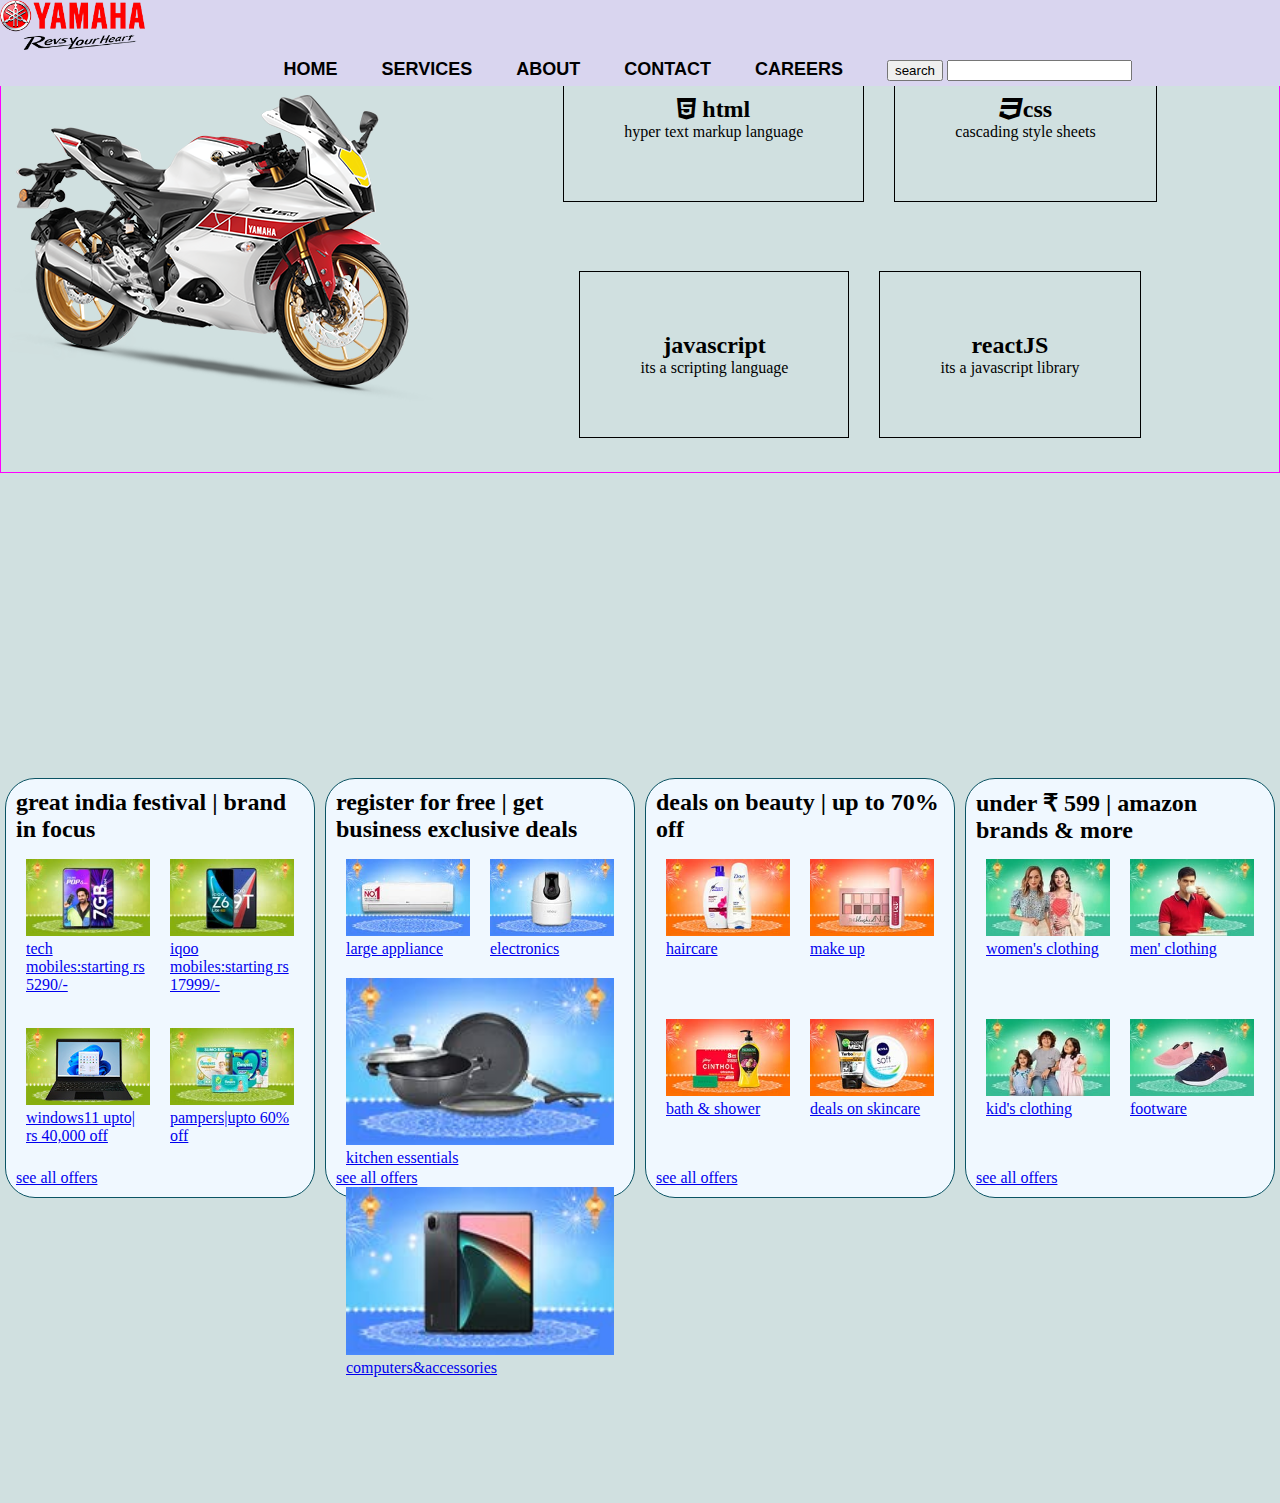
<file: index.html>
<!DOCTYPE html>
<html lang="en">
<head>
    <meta charset="UTF-8">
    <meta http-equiv="X-UA-Compatible" content="IE=edge">
    <meta name="viewport" content="width=device-width, initial-scale=1.0">
    <title>RR</title>
    <link rel="stylesheet" href="./css/index.css">
    <link rel="stylesheet" href="https://cdnjs.cloudflare.com/ajax/libs/font-awesome/4.7.0/css/font-awesome.min.css">
</head>
<body style="background-color:#d0e0e0">
    <!--------------- header here -------->
    <div class="header">   

        <div class="logo">
            <a href="#home"><img src="/images/yamaha-motor.png" alt="yamaha logo"></a> 
        </div>

        <div class="block">
            <ul class="navbar" type="none">
                <li><a href="#home"><i class="fa fa-solid fa-house"></i>home</a></li>
                <li class="dpdwn"><a href="#services">services</a>
                    <div class="sub-menu">
                        <ul>
                            <li><a href="#">online services</a></li>
                            <li><a href="#">offline services</a></li>
                            <li><a href="#">others</a></li>
                        </ul>
                    </div>
                </li>
                <li><a href="#about">about</a></li>
                <li><a href="#contact">contact</a></li>
                <li><a href="#careers">careers</a></li>      
                <li>
                    <label for="srch"><button>search</button></label>
                    <input type="search" class="srch"/>
                </li>         
            </ul>
        </div>  
    </div> 
    <!--------------section here--------> 
   
    <div class="section">
        <div class="block1">
            <h2>contents here</h2>
            <img src="./images/r15m-edition.png" alt="web imge" title="web dev">
        </div>
        <div class="block2">
            <div class="subblck">
                <h2><i class="fa fa-html5" style="font-size:24px"></i>
                html</h2>
                <p>hyper text markup language</p>
            </div>
            <div class="subblck">
                <h2><i class="fa fa-css3" style="font-size:24px"></i>css</h2>
                <p>cascading style sheets</p>
            </div>
            <div class="subblck">
                <h2>javascript</h2>
                <p>its a scripting language</p>
            </div>
            <div class="subblck">
                <h2>reactJS</h2>
                <p>its a javascript library</p>
            </div>
        </div>

    </div>
    <!-- another section -->
    <div class="section2">
        <div class="sec2-blck">
            <div class="ttle">
                <h2>great india festival | brand in focus</h2>
            </div>
            <div class="imgblck">
                <div class="img">
                    <figure>
                        <a href="#">
                        <img src="/imgs/D55457717_INWLD_ASCENT-Jupiter_pc_quadcard_186x116_P3.11._SY116_CB609072426_.jpg" alt="">
                        <figcaption>tech mobiles:starting rs 5290/-</figcaption>
                        </a>
                     </figure>
                </div>
                <div class="img">
                    <figure>
                        <a href="#">
                        <img src="/imgs/D55457717_INWLD_ASCENT-Jupiter_pc_quadcard_186x116_P3.44._SY116_CB609072093_.jpg" alt="">
                        <figcaption>iqoo mobiles:starting rs 17999/-</figcaption>
                        </a>
                     </figure>
                </div>
                <div class="img">
                    <figure>
                        <a href="#">
                        <img src="/imgs/PC_QuadCard_372X232_10.5x._SY116_CB609042905_.jpg" alt="">
                        <figcaption>windows11 upto| rs 40,000 off</figcaption>
                        </a>
                     </figure>
                </div>
                <div class="img">
                    <figure>
                        <a href="#">
                        <img src="/imgs/Pampers_PC_QuadCard_186x116_1x_revised._SY116_CB609002773_.jpg" alt="">
                        <figcaption>pampers|upto 60% off</figcaption>
                        </a>
                     </figure>
                </div>
                
            </div>
            <div class="explore">
                <p><a href="#">see all offers</a></p>
            </div>
        </div>
        <div class="sec2-blck">
            <div class="ttle">
                <h2>register for free | get business exclusive deals</h2>
            </div>
            <div class="imgblck">
                <div class="img">
                    <figure>
                        <a href="#">
                        <img src="/imgs/QC_ACs_186_116_0610._SY116_CB609091559_.jpg" alt="">
                        <figcaption>large appliance</figcaption>
                        </a>
                     </figure>
                </div>
                <div class="img">
                    <figure>
                        <a href="#">
                        <img src="/imgs/QC_Cameras_186_116_0610._SY116_CB609091559_.jpg" alt="">
                        <figcaption>electronics</figcaption>
                        </a>
                     </figure>
                </div>
                <div class="img">
                    <figure>
                        <a href="#">
                        <img src="/imgs/QC_CookingDining_186_116_0610._SY116_CB609091559_.jpg" alt="">
                        <figcaption>kitchen essentials</figcaption>
                        </a>
                     </figure>
                </div>
                <div class="img">
                    <figure>
                        <a href="#">
                        <img src="/imgs/QC_Tablets_186_116_0610._SY116_CB609091559_.jpg" alt="">
                        <figcaption>computers&accessories</figcaption>
                        </a>
                     </figure>
                </div>
                
            </div>
            <div class="explore">
                <p><a href="#">see all offers</a></p>
            </div>
        </div>
        <div class="sec2-blck">
            <div class="ttle">
                <h2>deals on beauty | up to 70% off</h2>
            </div>
            <div class="imgblck">
                <div class="img">
                    <figure>
                        <a href="#">
                        <img src="/imgs/1._SY116_CB609020413_.jpg" alt="">
                        <figcaption>haircare</figcaption>
                        </a>
                     </figure>
                </div>
                <div class="img">
                    <figure>
                        <a href="#">
                        <img src="/imgs/2._SY116_CB609020413_.jpg" alt="">
                        <figcaption>make up</figcaption>
                        </a>
                     </figure>
                </div>
                <div class="img">
                    <figure>
                        <a href="#">
                        <img src="/imgs/3._SY116_CB609020413_.jpg" alt="">
                        <figcaption>bath & shower</figcaption>
                        </a>
                     </figure>
                </div>
                <div class="img">
                    <figure>
                        <a href="#">
                        <img src="/imgs/4._SY116_CB609020413_.jpg" alt="">
                        <figcaption>deals on skincare</figcaption>
                        </a>
                     </figure>
                </div>
                
            </div>
            <div class="explore">
                <p><a href="#">see all offers</a></p>
            </div>
        </div>
        <div class="sec2-blck">
            <div class="ttle">
                <h2>under &#8377; 599 | amazon brands & more</h2>
            </div>
            <div class="imgblck">
                <div class="img">
                    <figure>
                        <a href="#">
                        <img src="/imgs/xcm_banners_2022_events_qc-186x116-product-badge-q79fe-j5fs9-09c2o_372x232_in-en._SY116_CB607287219_.jpg" alt="">
                        <figcaption>women's clothing</figcaption>
                        </a>
                     </figure>
                </div>
                <div class="img">
                    <figure>
                        <a href="#">
                        <img src="/imgs/xcm_banners_2022_events_qc-186x116-product-badge-q79fe-j5fs9-eadwd_372x232_in-en._SY116_CB607287223_.jpg" alt="">
                        <figcaption>men' clothing</figcaption>
                        </a>
                     </figure>
                </div>
                <div class="img">
                    <figure>
                        <a href="#">
                        <img src="/imgs/xcm_banners_2022_events_qc-186x116-product-badge-q79fe-j5fs9-wscp8_372x232_in-en._SY116_CB607287181_.jpg" alt="">
                        <figcaption>kid's clothing</figcaption>
                        </a>
                     </figure>
                </div>
                <div class="img">
                    <figure>
                        <a href="#">
                        <img src="/imgs/xcm_banners_2022_events_qc-186x116-product-badge-q79fe-j5fs9new_372x232_in-en._SY116_CB607286979_.jpg" alt="">
                        <figcaption>footware</figcaption>
                        </a>
                     </figure>
                </div>
                
            </div>
            <div class="explore">
                <p><a href="#">see all offers</a></p>
            </div>
        </div>
    </div>
</body>
</html>
</file>
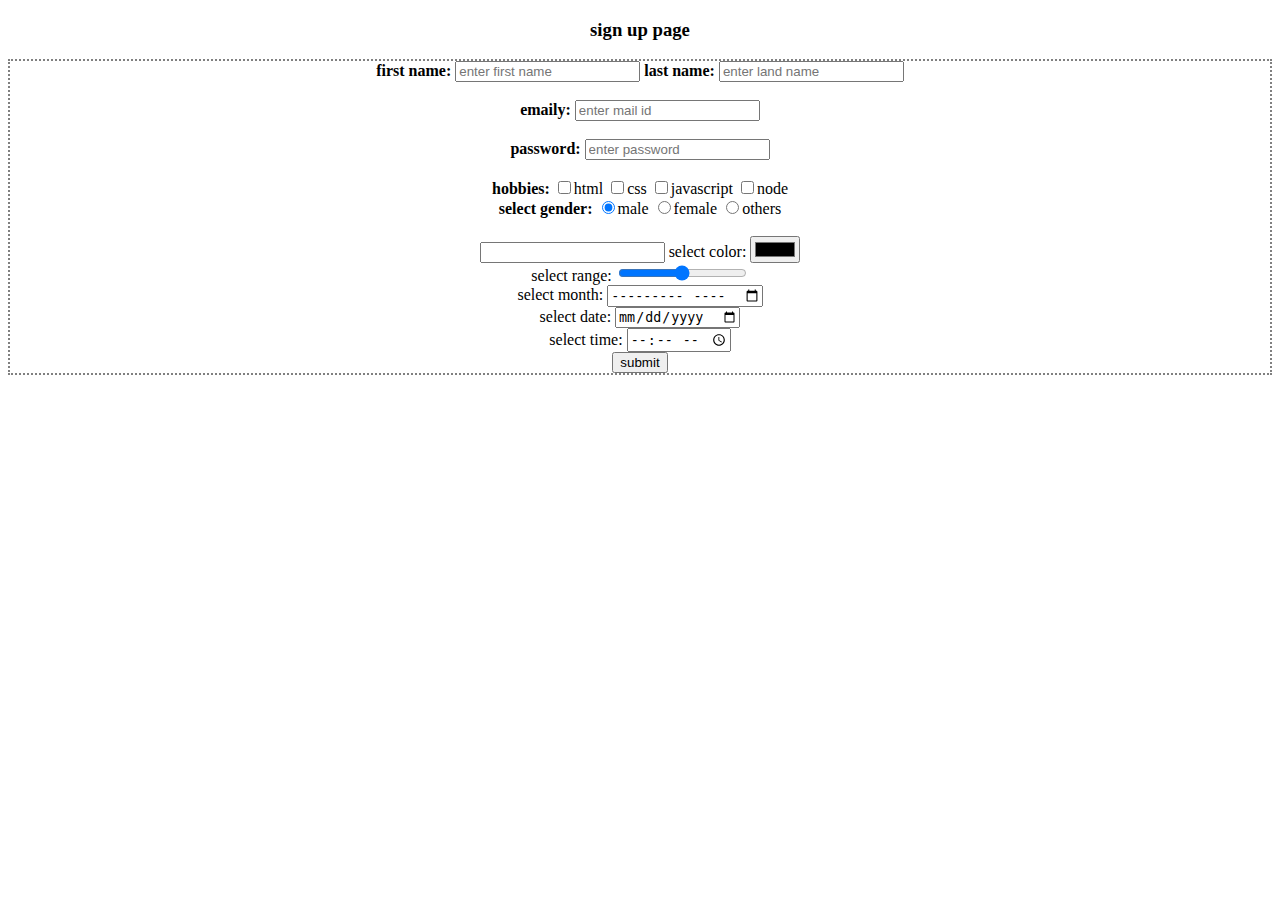
<file: form.html>
<!DOCTYPE html>
<html lang="en">
    <head>
        <title>sign up</title>
        <meta charset="UTF-8">
    </head>
    <body>
        <center>
        <h3>sign up page</h3>
        <form action="post" style="border:2px dotted gray">
            <b>first name:  
            <input type="text" placeholder="enter first name" name="" id="fstnm">
            last name:
            <input type="text" name="" id="lstnm" placeholder="enter land name"><br><br>
            emaily:
            <input type="email" name="" id="" placeholder="enter mail id"><br><br>
            password:
            <input type="password" name="" id="" placeholder="enter password"><br><br>
            <div>
            hobbies:</b>
            <input type="checkbox" name="lan1" value="html">html
            <input type="checkbox" name="lan2" value="css">css
            <input type="checkbox" name="lan3" value="js">javascript
            <input type="checkbox" name="lan4" value="node">node
            <br>
            </div>
            <div>
            <b>select gender:</b>
            <input type="radio" name="gender"  value="male" checked>male
            <input type="radio" name="gender" value="female" >female
            <input type="radio" name="gender" value="others">others
            </div><br>
            <input type="dropdown">
            select color:
            <input type="color" name="" id=""><br>
            select range:
            <input type="range" name="" id=""><br>
            select month:
            <input type="month" name="" id=""><br>
            select date:
            <input type="date" name="" id=""><br>

            select time:
            <input type="time" name="" id=""><br>

            <input type="submit" value="submit">
        </form>
    </center>
    </body>
</html>
</file>
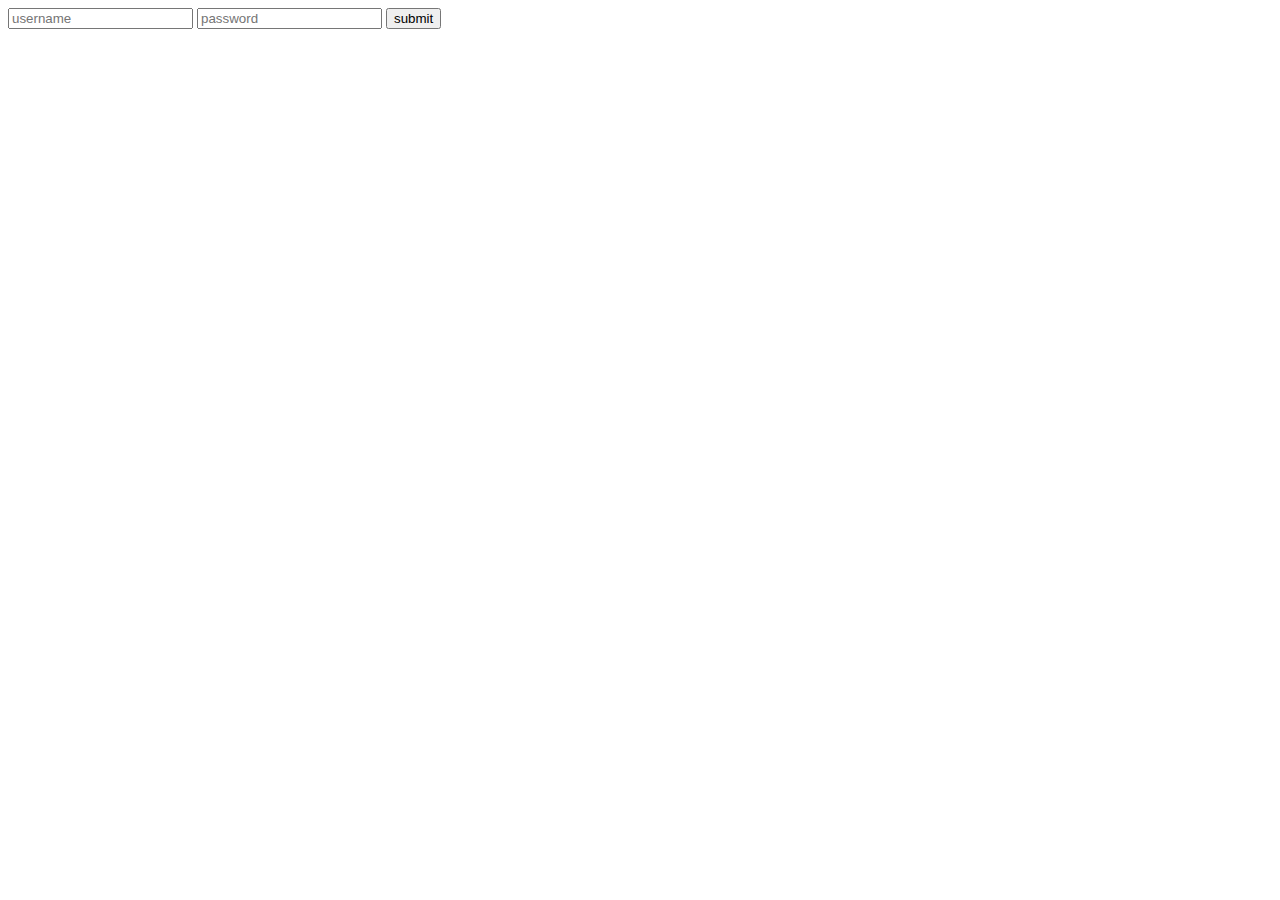
<file: form2.html>
<!DOCTYPE html>
<html lang="en">
<head>
    <meta charset="UTF-8">
    <meta http-equiv="X-UA-Compatible" content="IE=edge">
    <meta name="viewport" content="width=device-width, initial-scale=1.0">
    <title>Document</title>
</head>
<body>
    <form onsubmit="submitform()">
    <input type="text" id="username" placeholder="username"/>
    <input type="password" id="password" placeholder="password"/>
    <button >submit</button>
    </form>
    <script>
        function submitform(){
            event.preventDefault()
            //alert()
            let usrnm = document.getElementById("username").value;
            let pswd = document.getElementById("password").value;
            console.log(usrnm);
            console.log(pswd);
        
     }
    </script>
</body>
</html>
</file>
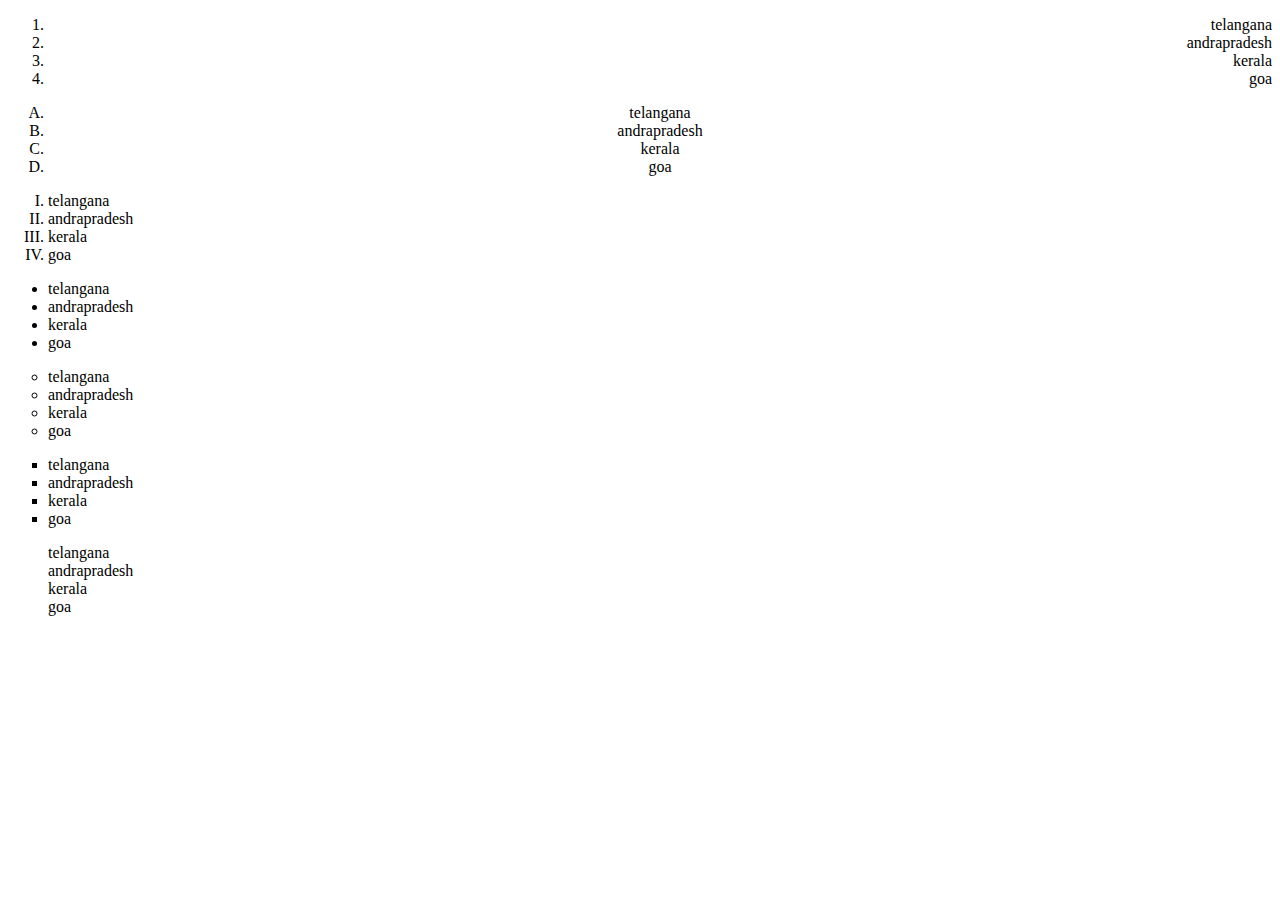
<file: list.html>
<!DOCTYPE html>
<html lang="en">
<head>
    <meta charset="UTF-8">
    <meta http-equiv="X-UA-Compatible" content="IE=edge">
    <meta name="viewport" content="width=device-width, initial-scale=1.0">
    <title>list in html</title>
</head>
<body>
    <ol type="none" align="right">
        <li>telangana</li>
        <li>andrapradesh</li>
        <li>kerala</li>
        <li>goa</li>
    </ol>   
    <ol type="A" align="center" >
        <li>telangana</li>
        <li>andrapradesh</li>
        <li>kerala</li>
        <li>goa</li>
    </ol>  
    <ol type="I" >
        <li>telangana</li>
        <li>andrapradesh</li>
        <li>kerala</li>
        <li>goa</li>
    </ol> 
    <ul type="disk">
        <li>telangana</li>
        <li>andrapradesh</li>
        <li>kerala</li>
        <li>goa</li>
    </ul>
    <ul type="circle">
        <li>telangana</li>
        <li>andrapradesh</li>
        <li>kerala</li>
        <li>goa</li>
    </ul>  
    <ul type="square">
        <li>telangana</li>
        <li>andrapradesh</li>
        <li>kerala</li>
        <li>goa</li>
    </ul>
    <ul type="none">
        <li>telangana</li>
        <li>andrapradesh</li>
        <li>kerala</li>
        <li>goa</li>
    </ul>  
</body>
</html>
</file>
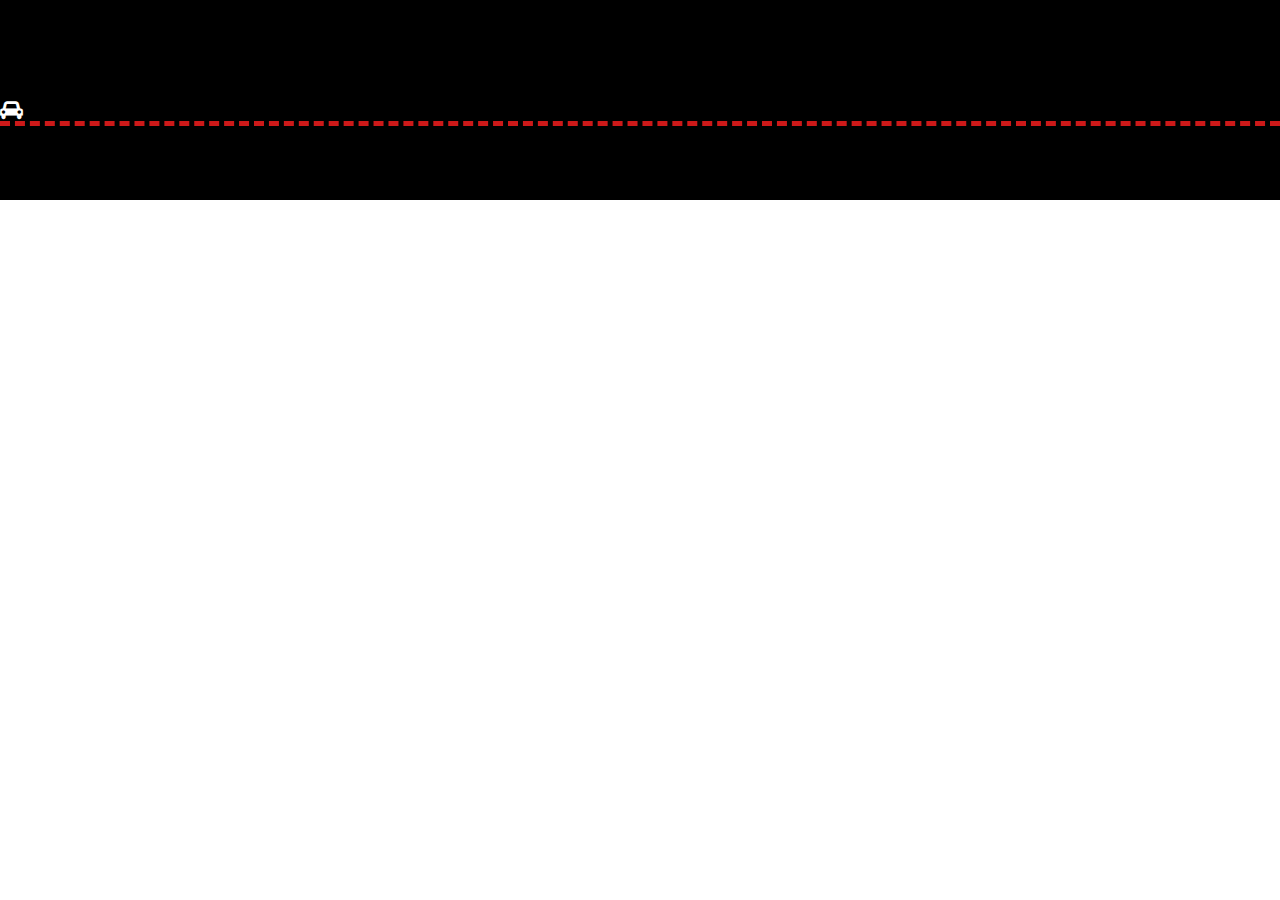
<file: road.html>
<!DOCTYPE html>
<html lang="en">
<head>
    <meta charset="UTF-8">
    <meta http-equiv="X-UA-Compatible" content="IE=edge">
    <meta name="viewport" content="width=, initial-scale=1.0">
    <title>Document</title>
    <link rel="stylesheet" href="https://cdnjs.cloudflare.com/ajax/libs/font-awesome/4.7.0/css/font-awesome.min.css">
    <style>
        *{
            margin: 0;
            box-sizing: border-box;
        }
        .container{
            background-color: black;
            width: 100%;
            height: 200px;
        }
        .line{
            border-bottom: 5px dashed rgb(205, 25, 25);
            padding-top:100px;
        }
        .line img{
            width:100px;
            height: 100px;
        }
        .fa{
            color: #fff;
            font-size: 20px;
            animation-name: car;
            animation-duration: 20s;
            animation-delay: 0s;
            animation-timing-function: linear;
            animation-iteration-count: infinite;
            
        }
        @keyframes car{
             0%{
                transform: translate(0px,0px);
            }
            25%{
                transform: translate(1500px,0px);
            }
            50%{
                transform: translate(1500px,80px);
            }
            75%{
                transform: translate(0px,80px);
            }
            100%{
                transform: translate(0px,0px);
            }
        } 
        /* from{
            transform: translate(0px,0px);
        }
        to{
            transform: translate(100px,100px);
        } */
    
    </style>
</head>
<body>
    <div class="container">
        <div class="line">
            <i class="fa fa-automobile"></i>
        </div>
        
        
    </div>
</body>
</html>
</file>
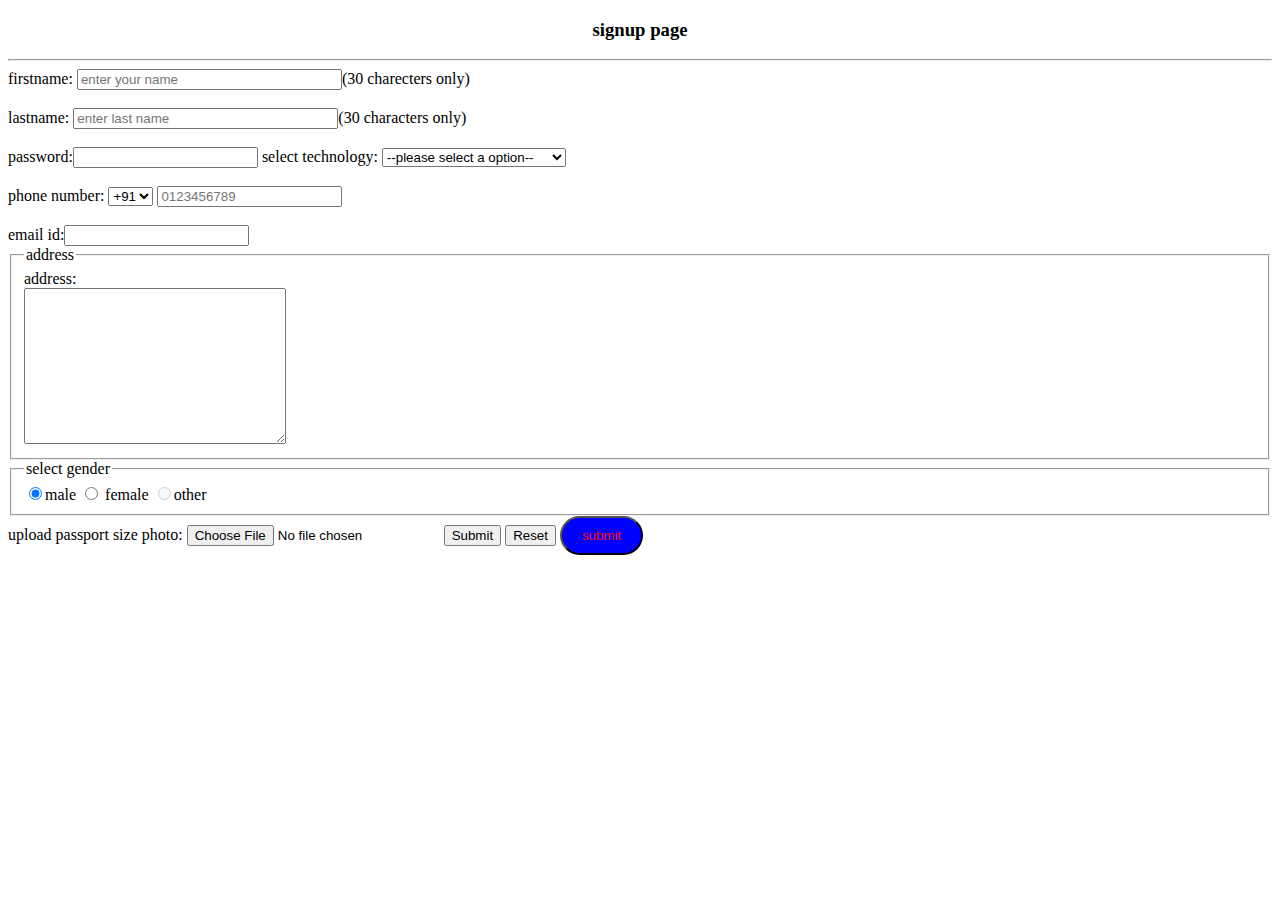
<file: signup.html>
<!DOCTYPE html>
<html>
    <head>
        <title>signup page</title>
        <style>
            button{
                color: red;
                background-color: blue;
                border-radius: 20px;
                padding: 10px 20px;
            }
        </style>

    </head>
    <body>
        <!--thi is a form-->
        <h3 style="text-align:center">signup page</h3><hr>
        <!-- <form method=" get"> -->
            <form method=" post">
            <!-------------------name  of user--------------------------->
            <div>
                <label>firstname:</label> 
                    <input type="text" name="fstnm" placeholder="enter your name" size="30" autofocuss>(30 charecters only)
                   
            </div><br>
            <div>
                <label>lastname: 
                    <input type="text" name="lstnm" placeholder="enter last name" size="30"border="5px">(30 characters only)
                </label>
            </div><br>
            <!-------------------password --------------------------->
            <label>password:</label><input type="password">
            
             <label>select technology:
                <select name="lang" id="">
                    <OPtgroup label="SOFTWARE TECH">
                    <option value="">--please select a option--</option>
                    <option value="">front end dev</option>
                    <option value="">back end dev</option>
                    <option value="">dev ops</option>
                    <option value="">testing</option>
                    <option value="">cloud computing</option>
                </OPtgroup>
                </select>
             </label><br><br>
             <label for="">phone number:
                <select>
                    <option value="">+91</option>
                    <option value="">+12</option>
                    <option value="">+00</option>
                    <option value="">+76</option>
                </select>
                <input type="tel" placeholder="0123456789" maxlength="10">
            </label><br><br>
            <label for="email">email id:<input type="email"></label>
            <fieldset>
                <legend>address</legend> 
           <label for="address">address:<br><textarea name="" id="" cols="30" rows="10"></textarea></label></fieldset>
           
           <fieldset>
                <legend>select gender</legend>
                <input type="radio" name="gender" id="" checked><label for="gender"></label>male</label>
               <input type="radio" name="gender" id=""> <label for="gender"></label>female</label>
                <input type="radio" name="gender" id="" disabled><label for="gender"></label>other</label>
           </fieldset>
            <label>upload passport size photo: <input type="file"></label>
            
            <input type="submit" name="" id="">
           <input type="reset">
           <button>submit</button>


        </form>        
    </body>
</html>
</file>
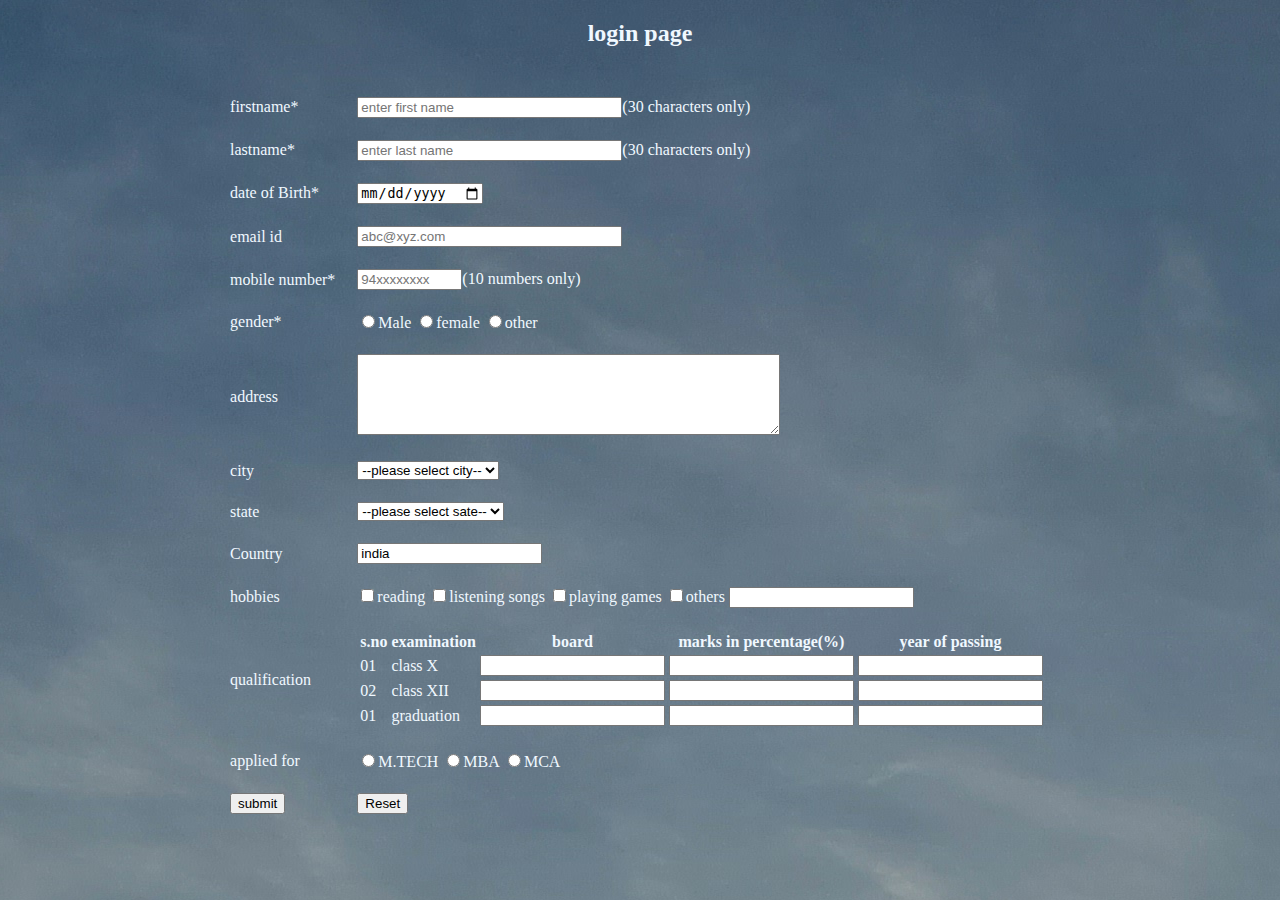
<file: stdtlogin1.html>
<!DOCTYPE html>
<html lang="en">
<head>
    <meta charset="UTF-8">
    <meta http-equiv="X-UA-Compatible" content="IE=edge">
    <meta name="viewport" content="width=device-width, initial-scale=1.0">
    <title>Document</title>
    <style>
        body
        {
            background:url(images/sea.jpg);
            color: aliceblue;
        }
        h2{
            text-align:center;
        }
        
    </style>
</head>
<body  >
    <form action="">
        <h2>login page</h2>
        <table align="center" cellpadding="10" >
            <!------------------------name of a student------------------------------------>
            <tr>
                <td><label for="fstnm">firstname*</td>
                <td><input type="text" size="30" name="fstnm" placeholder="enter first name" required>(30 characters only)</td></label>
            </tr>
            <tr>
                <td>lastname*</td>
                <td><input type="text" size="30" placeholder="enter last name" required>(30 characters only)</td>
            </tr>
            <!------------------------DOB of a student------------------------------------>
            <tr>
                <td>date of Birth*</td>
                <td><input type="date" name="date" id="date" required></td>
            </tr>
            <!------------------------mail of a student------------------------------------>
            <tr>
                <td>email id</td>
                <td><input type="email" name="mail" id="mail" size="30" placeholder="abc@xyz.com"></td>
            </tr>
            <!------------------------mobile num of a student------------------------------------>
            <tr>
                <td>mobile number*</td>
                <td><input type="tel" name="mobilenum" id="mobilenum" size="10" placeholder="94xxxxxxxx" maxlength="10" required>(10 numbers only)</td>
            </tr>
            <!------------------------gender of a student------------------------------------>
            <tr>
                <td>gender*</td>
                <td><input type="radio" name="gender" id="gender" required>Male
                    <input type="radio" name="gender" id="gender"required>female
                    <input type="radio" name="gender" id="gender">other</td>
            </tr>
            <!------------------------address of a student------------------------------------>
            <tr>
                <td>address</td>
                <td><textarea name="address" id="add" cols="50" rows="5"></textarea></td>
            </tr>
            <!------------------------city of a student------------------------------------>
            <tr>
                <td>city</td>
                <td><select name="city" id="city">
                        <option value="-1">--please select city--</option>
                        <option value="1">hyderabad</option>
                        <option value="2">warangal</option>
                        <option value="3">bangalore</option>
                        <option value="4">mumbai</option>
                    </select> </td>
            </tr>
            <!------------------------state of a student------------------------------------>
            <tr>
                <td>state</td>
                <td><select name="state" id="state">
                    <option value="-1">--please select sate--</option>
                    <option value="1">telangana</option>
                    <option value="2">karnataka</option>
                    <option value="3">maharastra</option>
                </select></td>
            </tr>
            <!------------------------country of a student------------------------------------>
            <tr>
                <td>Country</td>
                <td><input type="text" name="cntry" value="india" readonly title="country"></td>
            </tr>
            <!------------------------hobbies of a student------------------------------------>
            <tr>
                <td>hobbies</td>
                <td><input type="checkbox" name="hobbies1" id="hobbies">reading
                    <input type="checkbox" name="hobbies2" id="hobbies">listening songs
                    <input type="checkbox" name="hobbies3" id="hobbies">playing games
                    <input type="checkbox" name="hobbies" id="other">others <input type="text"></td>
            </tr>
            <!------------------------qualification------------------------------------>
            <tr>
                <td>qualification</td>
                <td>
                    <table>
                        <thead>
                            <tr>
                                <th>s.no</th>
                                <th>examination</th>
                                <th>board</th>
                                <th>marks in percentage(%)</th>
                                <th>year of passing</th>
                                <th></th>
                            </tr>
                        </thead>
                        <tbody>
                            <tr>
                                <td>01</td>
                                <td>class X</td>
                                <td><input type="text"></td>
                                <td><input type="text" name="" id=""></td>
                                <td><input type="text" name="" id=""></td>
                            </tr>
                            <tr>
                                <td>02</td>
                                <td>class XII</td>
                                <td><input type="text"></td>
                                <td><input type="text" name="" id=""></td>
                                <td><input type="text" name="" id=""></td>
                            </tr>
                            <tr>
                                <td>01</td>
                                <td>graduation</td>
                                <td><input type="text"></td>
                                <td><input type="text" name="" id=""></td>
                                <td><input type="text" name="" id=""></td>
                            </tr>
                        </tbody>
                    </table>
                </td>
            </tr>
            <br>
            <!------------------------course------------------------------------>
            <tr>
                <td>applied for</td>
                <td><input type="radio" name="course" id="course">M.TECH
                <input type="radio" name="course" id="course">MBA
                <input type="radio" name="course" id="course">MCA</td>
            </tr>
            <tr>
                <td><input type="submit" name="login" id="buttons" value="submit" align="center"></td>
                <td><input type="reset"></td>
            </tr>


        </table>
    </form>
</body>
</html>
</file>
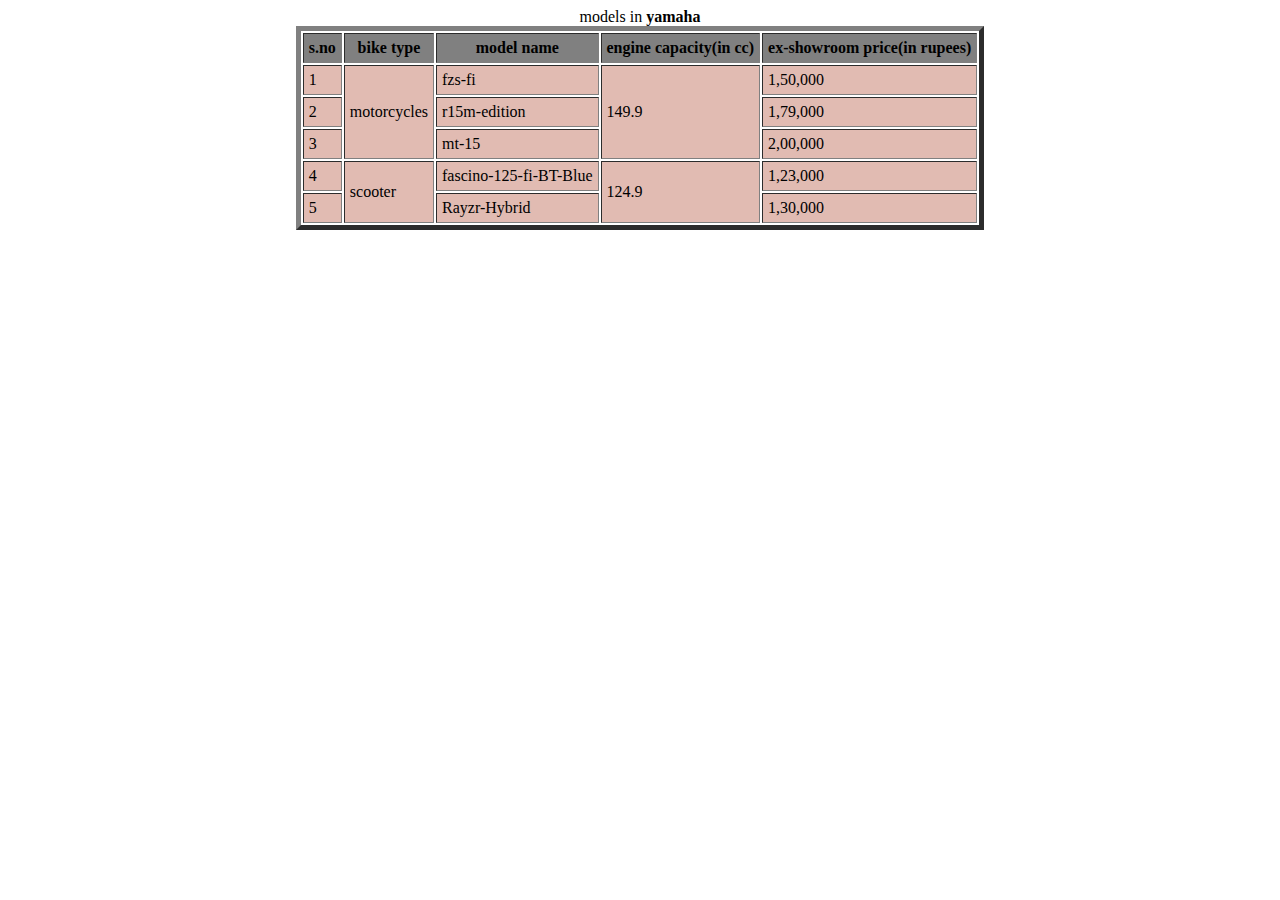
<file: table.html>
<!DOCTYPE html>
<html lang="en">
<head>
    <meta charset="UTF-8">
    <meta http-equiv="X-UA-Compatible" content="IE=edge">
    <meta name="viewport" content="width=device-width, initial-scale=1.0">
    <title>Document</title>
</head>
<body >
    <div>
    <table  align="center" border="5" cellpadding="5" cellspacing="2" max-width="50%"  style="text-align:center min-width:;">
        <caption>models in <b>yamaha</b></caption>
        <thead style="background-color:gray;">
            <tr>
                <th>s.no</th>
                <th>bike type</th>
                <th>model name</th>
                <th>engine capacity(in cc)</th>
                <th>ex-showroom price(in rupees)</th>
            </tr>
        </thead>
        <tbody style="background-color:rgb(225, 187, 178);">
            <tr>
                <td>1</td>
                <td rowspan="3">motorcycles</td>
                <td>fzs-fi</td>
                <td rowspan="3">149.9</td>
                <td>1,50,000</td>
            </tr>
            <tr>
                <td>2</td>
                
                <td>r15m-edition</td>
                
                <td>1,79,000</td>
            </tr>
            <tr>
                <td>3</td>
            
                <td>mt-15</td>
                
                <td>2,00,000</td>
            </tr>
            <tr>
                <td>4</td>
                <td  rowspan="2">scooter</td>
                <td>fascino-125-fi-BT-Blue</td>
                <td rowspan="2">124.9</td>
                <td>1,23,000</td>
            </tr>
            <tr>
                <td>5</td>
                
                <td>Rayzr-Hybrid</td>
            
                <td>1,30,000</td>
            </tr>
        </tbody>

    </table>
</div>
</body>
</html>
</file>
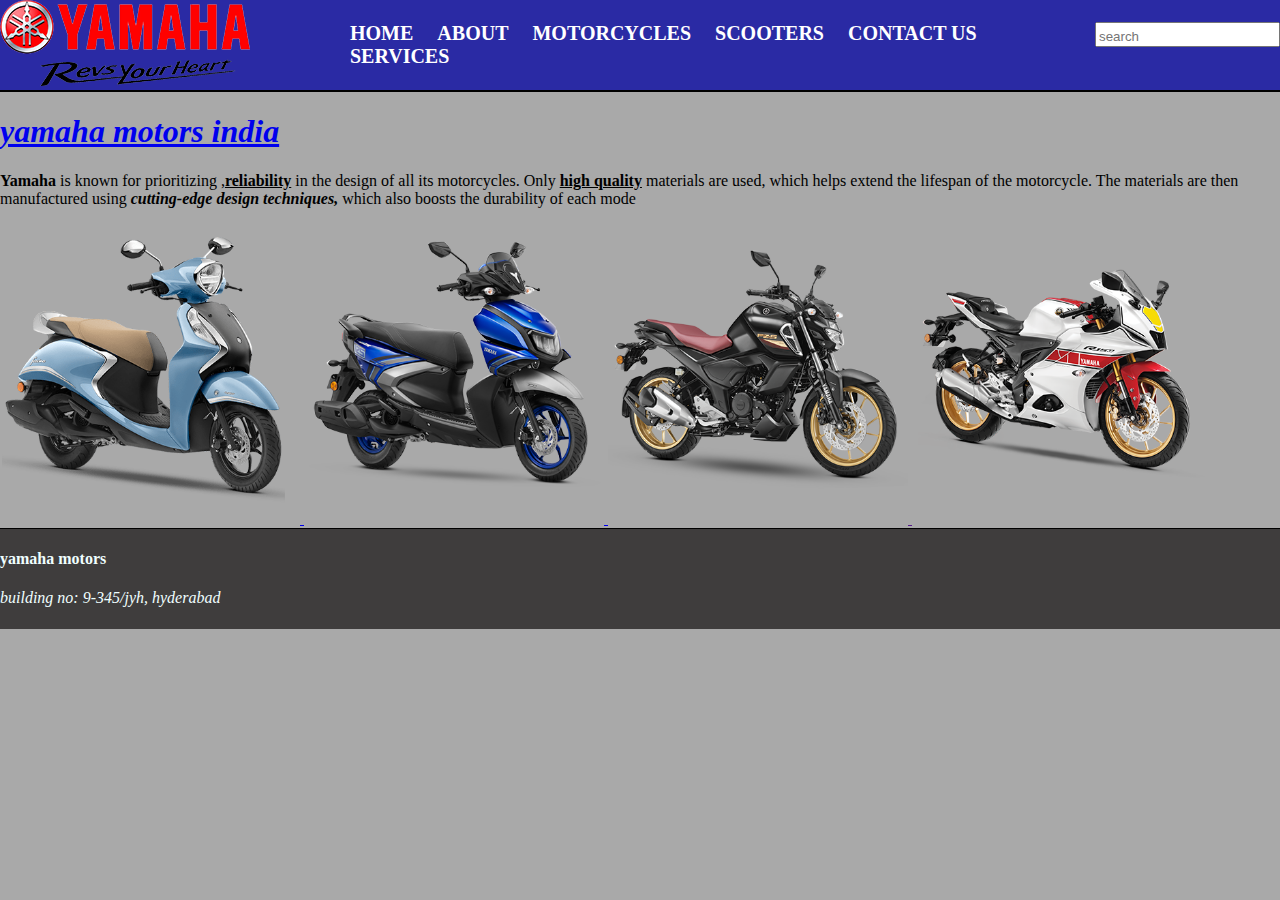
<file: yamahamotors.html>
<!DOCTYPE html>
<html lang="en">
<head>
    <meta charset="UTF-8">
    <meta http-equiv="X-UA-Compatible" content="IE=edge">
    <meta name="viewport" content="width=device-width, initial-scale=1.0">
    <title>YAMAHA MOTORS INDIA</title>
    <link rel="icon" href="images/logo.png">
    <link rel="stylesheet" href="/css/yamahastyle.css">
</head>
<body>
    <!----------- header  of this website --------->
    <header>
        <div class="pagehead">
            <img src="images/yamaha-motor.png" alt="yamaha">
        </div>
         <nav class="nav">
            <div>
                <a href="#">HOME</a> 
                <a href="#">ABOUT</a>
                <a href="#">MOTORCYCLES</a>
                <a href="#">SCOOTERS</a>
                <a href="#">CONTACT US</a>
                <a href="#">SERVICES</a>
             </div>
                <form action=""> <input type="search" name="serash" id="sr" placeholder="search">
                </form>
         </nav>
    </header>
    <hr>
    <a href="https://www.yamaha-motor-india.com/" target="_blank" title="yamaha"><h1><i>yamaha motors india</i></h1></a>
    <p><b>Yamaha</b> is known for prioritizing ,<b><u>reliability</u></b> in the design of all its motorcycles. 
        Only <b><u>high quality</u></b> materials are used, which helps extend the lifespan of the motorcycle.
         The materials are then manufactured using <b><i>cutting-edge design techniques,</i></b>
          which also boosts the durability of each mode</p>

        <a href="https://www.yamaha-motor-india.com/yamaha-fascino125fi-new.html" target="_blank">
        <img src="images/fascino-125-fi-BT-Blue.png" alt="fascino" height="300" width="300">
         </a>
<a href="https://www.yamaha-motor-india.com/yamaha-ray-zr125fihybrid.html" target="_blank">
        <img src="images/Rayzr-Hybrid.png" alt="ray zr" height="300" width="300">
    </a>
<a href="">
        <img src="images/fzs-fi-new-2021.png" alt="fzs" height="300" width="300">
    </a>
<a href="">
        <img src="images/r15m-edition.png" alt="r15" height="300" width="300">
    </a>
    <footer>
        <div>
           <h4>yamaha motors</h4>
           <address>
            building no: 9-345/jyh,
            hyderabad
           </address>

        </div>
    </footer>
    
</body>
</html>
</file>
<file: css/index.css>
*{
    margin: 0px;
    box-sizing:border-box;
}
.header{
    background-color:rgb(217, 213, 239);
    width:100%;
    position: fixed;
    top: 0;

    
} 
.logo img{
    height: 50px;
}
.logo,.block{
    display: inline-block;
    vertical-align: middle;
}
.block{
    width:90%;
    vertical-align: middle;
}
.navbar{
    text-align: right;   
}
.navbar li{
    display: inline-block;
    padding: 5px 20px;
}
.navbar li:hover{
    background-color: white;
    border: 1px solid blue;
    border-radius: 20px;
    box-shadow: 0px 0px 10px blue;
}
.navbar li a{
    text-decoration: none;
    font-size: large;
    color:black;
    font-weight:bolder;
    font-family:Arial, Helvetica, sans-serif;
    text-transform: uppercase;
}
 .sub-menu{
    display: none;
    background-color:rgb(217, 213, 239);
}
.navbar li:hover .sub-menu{
    display: block;
    position: absolute;
    margin-top:5px;
    margin-left:-40px;
    background-color:rgb(217, 213, 239);
}
.navbar li:hover .sub-menu ul li{
    display: block;
    text-align: left;
    margin-left:2px;
    padding-top:5px;
    border-bottom:1px dashed grey;
}
.navbar li:hover .sub-menu ul li:last-child{
    border-bottom:none;
}
.section{
    display:flex;
   border:1px solid magenta;
   margin-bottom: 300px;

}
.block2{
    display: flex;
    flex-wrap: wrap;
    justify-content: center;
    align-items: center;
    text-align: center; 
}
.subblck{ 
    border: 1px solid;
    padding: 60px;
    margin: 15px;
}
/* ****this is section2 css code***** */
.section2{
    display: flex;
    flex-wrap:wrap;
    margin-bottom: 300px;
}
.sec2-blck{
    display: flex;
    flex-wrap:wrap;
    flex:20%;
    border: 1px solid rgb(11, 84, 100);
    border-radius: 30px;
    background-color: aliceblue;
    box-sizing: border-box;
    padding: 10px;
    margin: 5px;
}
.img img{
    width: 100%;
}
.img{
    padding: 10px;
}

.ttle{
    height: 60px;
}
.imgblck{
    height: 320px;
}

.imgblck{
    display: flex;
    flex-wrap:wrap;
}
.img{
    flex:45%;
}
</file>
<file: css/yamahastyle.css>
body{
    position: absolute;
    background-color: darkgray;
    margin: 0;
    
}
header{ 
        background-color: rgb(42, 42, 164);
        margin: 0;
        display: flex;
        align-items: center;
        max-width: 100%;
        min-width: 50%;
}
.nav{
    display: flex; 
    color: #fff;
   
    min-width:60%;
    margin-left:100px;
}
.nav div a:hover{
    color: rgb(235, 13, 13);
}
.nav div a{
    padding-right:20px;
    color: #fff;
    text-decoration:none;
    text-size-adjust: inherit;
    font-size: 20px;
    font-weight: 900;
}
hr{
    margin:0;
    border: 1px solid #000000;
}
#sr{
   margin-left:50px ;
   padding-top:5px;
}
footer{
    border-top: 1px solid black;
    height:100px;
    color:azure;
    background-color: #131010b4;
}
</file>
